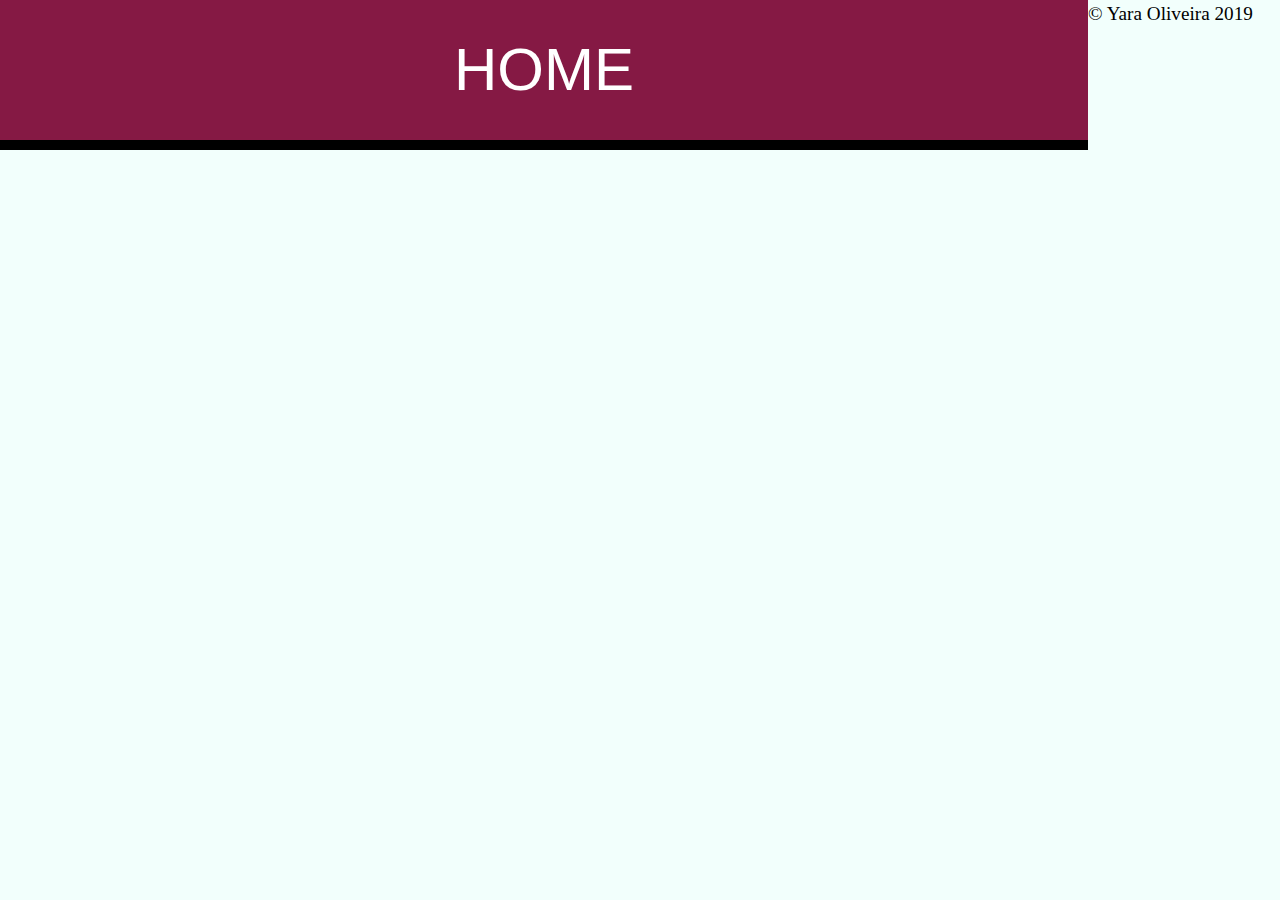
<file: index.html>
<!DOCTYPE html>
<html lang="pt-BR">

<head>
    <meta charset="UTF-8">
    <meta name="viewport" content="width=device-width, initial-scale=1.0">
    <meta http-equiv="X-UA-Compatible" content="ie=edge">
    <link rel="icon" href="./img/favicon.png">
    <link rel="stylesheet" href="./css/reset.css">
    <link rel="stylesheet" href="./css/style.css">
    <title>Home</title>
</head>

<body>
    <main>
        <h1 class="titulo-principal">Home</h1>
    </main>
    <footer>
        &copy; Yara Oliveira 2019
    </footer>
</body>

</html>
</file>
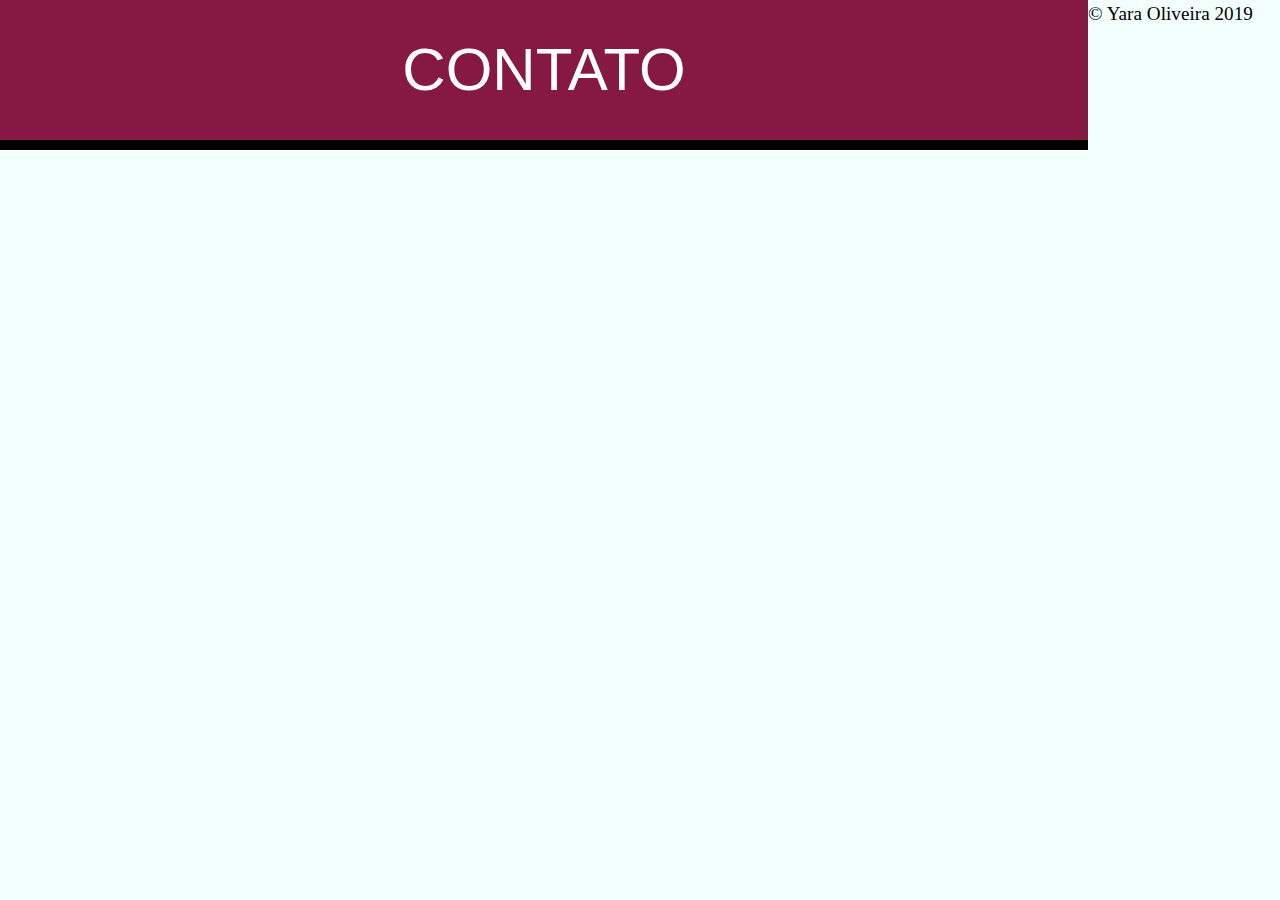
<file: contato.html>
<!DOCTYPE html>
<html lang="pt-BR">

<head>
    <meta charset="UTF-8">
    <meta name="viewport" content="width=device-width, initial-scale=1.0">
    <meta http-equiv="X-UA-Compatible" content="ie=edge">
    <link rel="icon" href="./img/favicon.png">
    <link rel="stylesheet" href="./css/reset.css">
    <link rel="stylesheet" href="./css/style.css">
    <title>Contato</title>
</head>

<body>
    <main>
        <h1 class="titulo-principal">Contato</h1>
    </main>
    <footer>
        &copy; Yara Oliveira 2019
    </footer>
</body>

</html>
</file>
<file: css/style.css>
body {
	font-family: "Crimson Text", "Times New Roman", serif;
	background-color: #F2FFFC;
	font-size: 120%;
	line-height: 1.5;
}

h1, h2 {
	font-family: "Open Sans Condensed", "Arial", sans-serif;
}

.titulo-principal {
	text-align: center;
	background-color: #851944;
	color: #FFF;
	padding: 25px;
	border-bottom: 10px solid black;
	font-size: 60px;
	text-transform: uppercase;
}

p {
	text-align: justify;
	margin: 20px 0;
}

.navegacao-site {
	text-align: center;
	background-color: #3C1D3D;
	color: #F2FFFC;
}

.rodape-pagina {
	background-color: #000;
	color: #F2FFFC;
	clear: both;
	position: fixed;
	bottom: 0;
	left: 0;
	width: 100%;
}

main a {
	color: #851944;
}

.navegacao-site a {
	color: inherit;
	font-family: "Open Sans Condensed", sans-serif;
}

.navegacao-site, .rodape-pagina {
	padding: 20px;
}

.container {
	width: 720px;
	margin: auto;
	padding: 30px 0;
}

.navegacao-site h1 {
	font-size: 30px;
	margin-bottom: 25px;
}

strong {
	font-weight: bold;
}

em {
	font-style: italic;
}

.subtitulo-texto {
	font-size: 30px;
	clear: both;
}

.icones-redes-sociais li {
	display: inline-block;
}

nav a {
	text-transform: lowercase;
}

.icones-redes-sociais a {
	width: 40px;
	height: 40px;
	display: block;
	text-indent: -99999px;
}

.github {
	background-image: url(./img/github.png);
}

.twitter {
	background-image: url(./img/twitter.png);
}

.linkedin {
	background-image: url(./img/linkedin.png);
}

main {
	float: left;
	width: 85%;
	padding-bottom: 80px;
}

.minha-foto, .navegacao-site {
	float: right;
	box-sizing: border-box;
	border-left: 10px solid black;
	border-bottom: 10px solid black;
}

.minha-foto {
	position: absolute;
	top: 0;
	right: 0;
}

.navegacao-site {
	width: 15%;
	position: relative;
	top: 310px;
}
</file>
